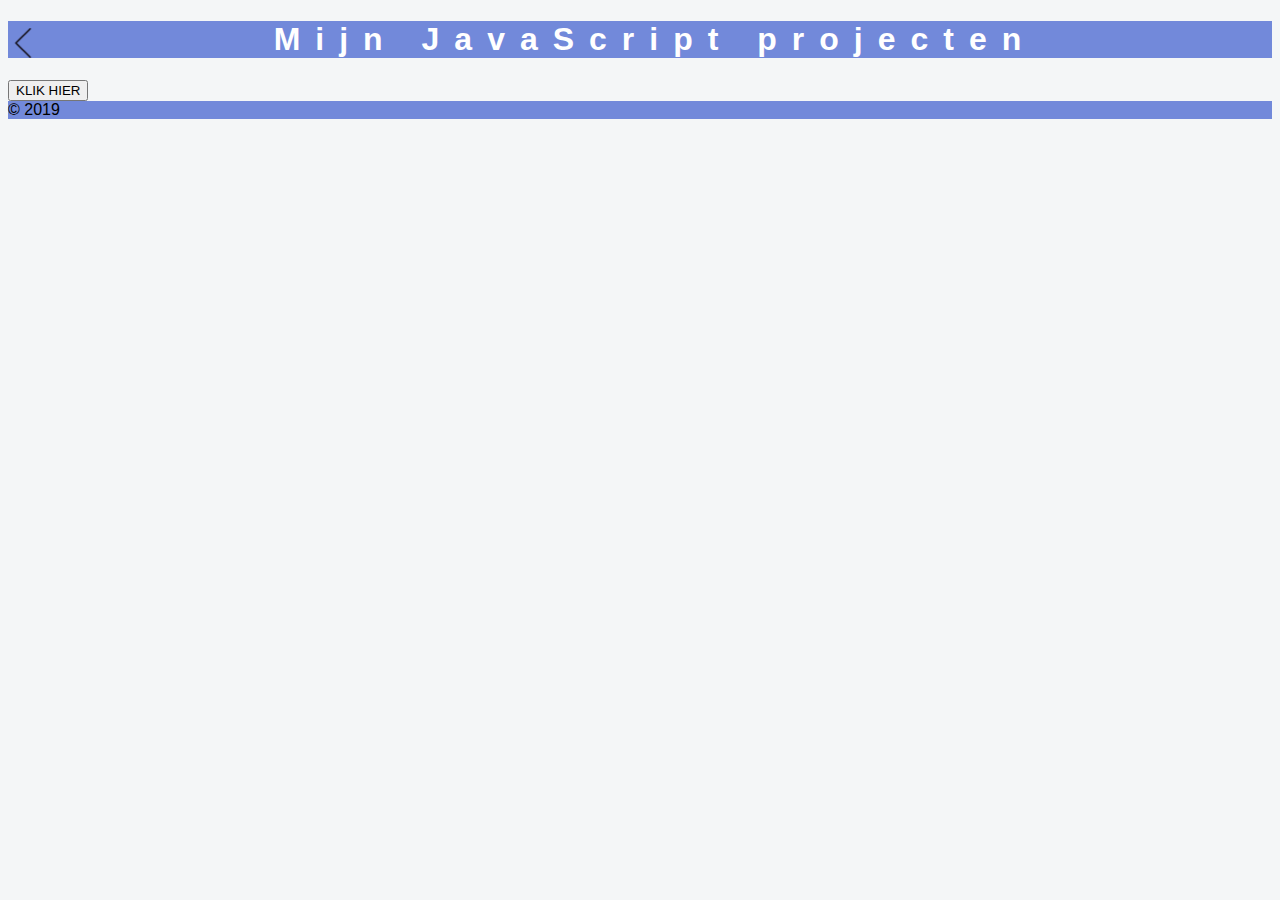
<file: html/emoji.html>
<!DOCTYPE html>
<html>
  <head>
    <meta charset="utf-8">
    <meta name="viewport" content="width=device-width">
    <title>Mijn projecten</title>
    <link href="../style.css" rel="stylesheet" type="text/css" />
  </head>
  <body>
		<div id="container">
			<header>
				<nav>
					<a href="../index.html"> <img src="../images/back.png" alt="Ga terug" id="back"/> </a>
				</nav>
				<h1>Mijn JavaScript projecten</h1>
			</header>
			<main>
				<button id="knop">KLIK HIER</button>
                <div id="div"></div>
			</main>
			<footer>&copy; 2019</footer>
		</div>
    <script src="../js/emoji.js"></script>
  </body>
</html>
</file>
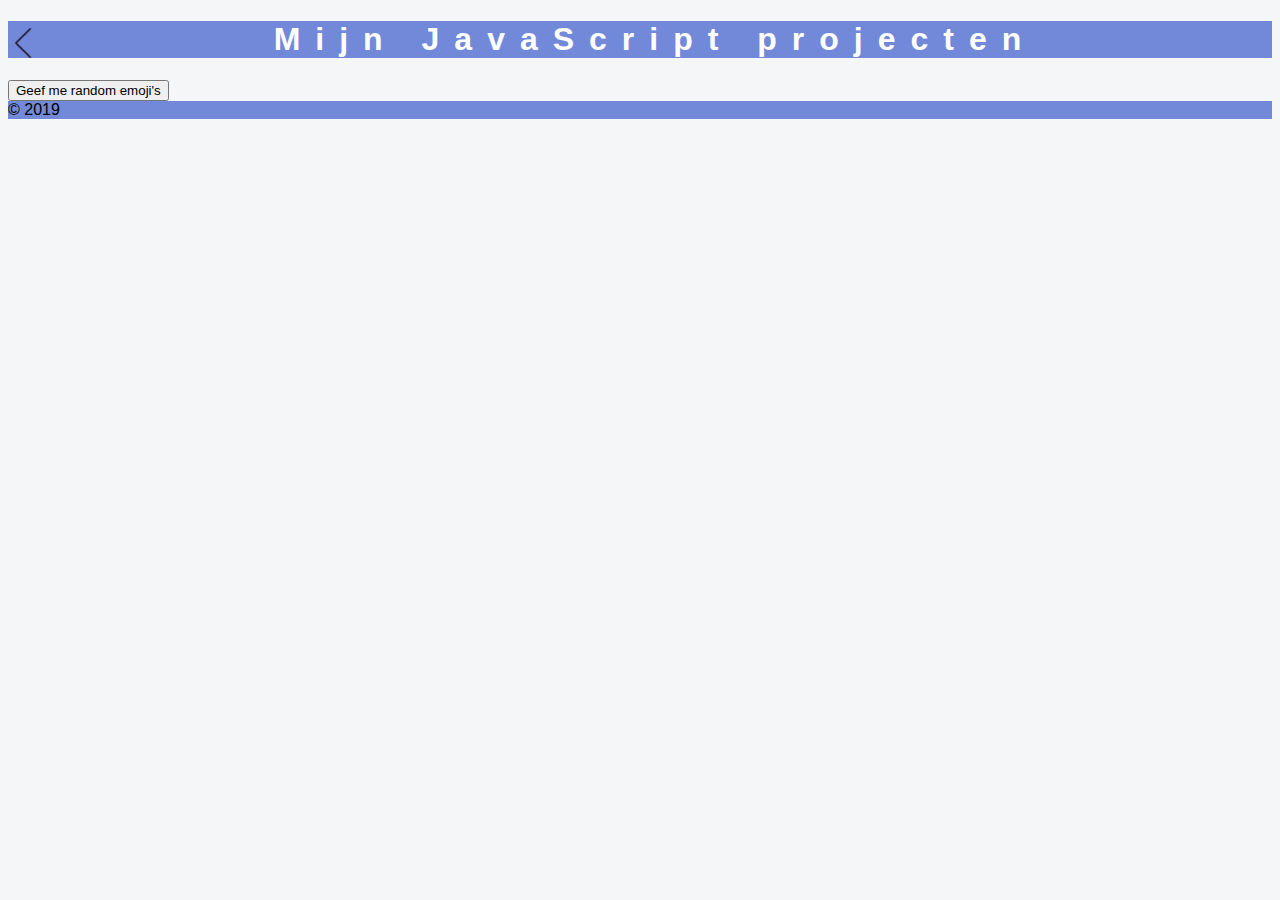
<file: html/emojiTest.html>
<!DOCTYPE html>
<html>
  <head>
    <meta charset="utf-8">
    <meta name="viewport" content="width=device-width">
    <title>Mijn projecten</title>
    <link href="../style.css" rel="stylesheet" type="text/css" />
  </head>
  <body>
		<div id="container">
			<header>
				<nav>
					<a href="../index.html"> <img src="../images/back.png" alt="Ga terug" id="back"/> </a>
				</nav>
				<h1>Mijn JavaScript projecten</h1>
			</header>
			<main>
				<button id="knop">Geef me random emoji's</button>
                
				<div id="emojis"></div>

			</main>
			<footer>&copy; 2019</footer>
		</div>
    <script src="../js/emojiTest.js"></script>
  </body>
</html>
</file>
<file: style.css>
*{
	font-family: "Lucida Sans Unicode", "Lucida Grande", sans-serif;	
}

body{
	background-color: #f4f6f7;
}

h1,h2,h3,h4,h5{
	color: 	#99aab5;
}

nav{
	float:left;
}

header, footer{
	background-color: #7289da;
}

header h1{
	text-align: center;
	color: white;
	letter-spacing: 15px;
}

a{
	color: #7289da;
}

strong{
	color: #7289da;
}

/* ID's */
#back{
  margin-top: 7px;
	width:30px;
	height: auto;
}

#Gary{
	float: right;
	width: 25%;
	height: auto;
}

/* classes */
.myButton {
	-moz-box-shadow: 5px 7px 9px 0px #c1ccd2;
	-webkit-box-shadow: 5px 7px 9px 0px #c1ccd2;
	box-shadow: 5px 7px 9px 0px #c1ccd2;
	background:-webkit-gradient(linear, left top, left bottom, color-stop(0.05, #99aab5), color-stop(1, #99aab5));
	background:-moz-linear-gradient(top, #99aab5 5%, #99aab5 100%);
	background:-webkit-linear-gradient(top, #99aab5 5%, #99aab5 100%);
	background:-o-linear-gradient(top, #99aab5 5%, #99aab5 100%);
	background:-ms-linear-gradient(top, #99aab5 5%, #99aab5 100%);
	background:linear-gradient(to bottom, #99aab5 5%, #99aab5 100%);
	filter:progid:DXImageTransform.Microsoft.gradient(startColorstr='#99aab5', endColorstr='#99aab5',GradientType=0);
	background-color:#99aab5;
	-moz-border-radius:42px;
	-webkit-border-radius:42px;
	border-radius:42px;
	border:1px solid #99aab5;
	display:inline-block;
	cursor:pointer;
	color:#ffffff;
	font-family:Arial;
	font-size:17px;
	padding:16px 31px;
	margin-right: 5%;
	margin-bottom: 1em;
	text-decoration:none;
}
.myButton:hover {
	background:-webkit-gradient(linear, left top, left bottom, color-stop(0.05, #99aab5), color-stop(1, #99aab5));
	background:-moz-linear-gradient(top, #99aab5 5%, #99aab5 100%);
	background:-webkit-linear-gradient(top, #99aab5 5%, #99aab5 100%);
	background:-o-linear-gradient(top, #99aab5 5%, #99aab5 100%);
	background:-ms-linear-gradient(top, #99aab5 5%, #99aab5 100%);
	background:linear-gradient(to bottom, #99aab5 5%, #99aab5 100%);
	filter:progid:DXImageTransform.Microsoft.gradient(startColorstr='#99aab5', endColorstr='#99aab5',GradientType=0);
	background-color:#99aab5;
}
.myButton:active {
	position:relative;
	top:1px;
}

.calculatorButton {
	background-color:#768d87;
	border:5px solid #566963;
  border-radius:5px;
	display:inline-block;
	color:#ffffff;
  padding:16px 16px;
  width: 16px;
  height: 16px;
}

.smileyButton {
  writing-mode: vertical-rl;
  font-family: "Times New Roman", Times, serif;
  font-size: 25px;
	background-color:#768d87;
	border:5px solid #566963;
  border-radius:5px;
	display:inline-block;
	color:#ffffff;
  padding:16px 16px;
  width: 16px;
  height: 16px;
}

#hogerLagerContent>*, #rugzak>*, #getallenDiv>*{
	display: inline-block;
	margin: 0 1em;
}

#pokemonLogo{
  width:30%;
  float:right;
}

#kaartDiv>*{
  background-color:#99aab5;
	border:5px solid #99aab5;
  border-radius:5px;
	display:inline-block;
  text-align: center;
	color:#ffffff;
  margin:1em 2%;
  padding: 1em 0;
  width: 15%;
}

#knoppenSimon{
	display: flex;
	flex-flow: row wrap;
}

#knoppenSimon>*{
	margin: 0 15% 5% 15%;
	-moz-border-radius:24px;
	-webkit-border-radius:24px;
	border-radius:24px;
	display:inline-block;
	cursor:pointer;
	color:#ffffff;
	font-family:Arial;
	font-size:18px;
	padding:11px 29px;
	text-decoration:none;
	width: 3em;
	text-align: center;
}

#knopRood{
	background-color:#CC0000;
	border:1px solid #E57F7F;
}

#knopRood:active{
	background-color:rgba(204, 0, 0, 0.5);
}

#knopGeel{
	background-color:#FFDB4C;
	border:1px solid #FFE993;
}

#knopGeel:active{
	background-color:rgba(255, 219, 76, 0.5);
}

#knopGroen{
	background-color:#339900;
	border:1px solid #84C166;
}

#knopGroen:active{
	background-color:rgba(51,153,0, 0.5);
}

#knopBlauw{
	background-color:#7892c2;
	border:1px solid #bfd9fd;
}

#knopBlauw:active{
	background-color:rgba(120, 146, 194, 0.5);
}

#kleuren{
  columns: 3;
  -webkit-columns: 3;
  -moz-columns: 3;
}

#contentGalgje{
	margin: 1em 0;
}

#contentGalgje>* {
	display: inline-block;
	margin: 0 1em;
}
</file>
